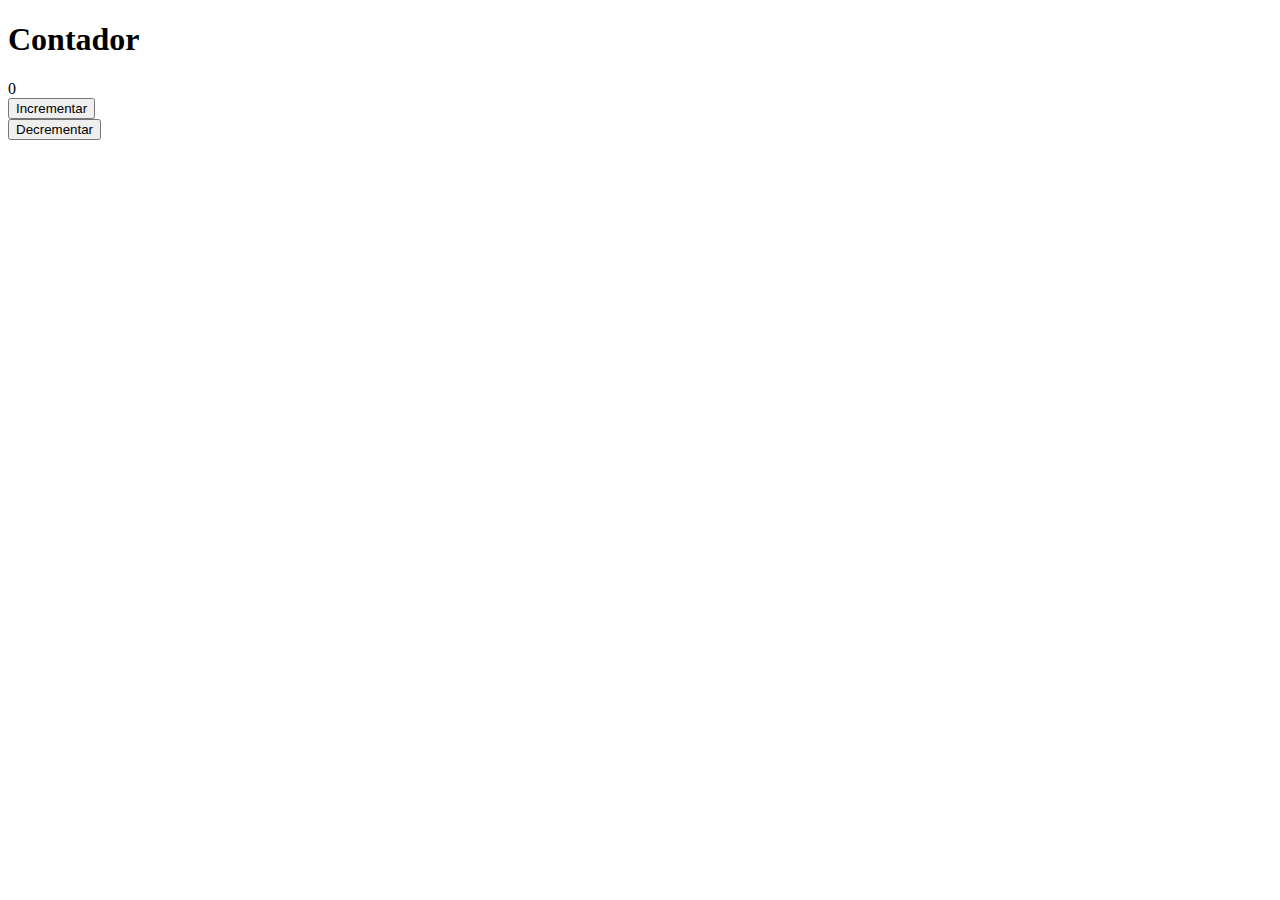
<file: Practica1/index.html>
<!DOCTYPE html>
<html lang="en">
<head>
    <meta charset="UTF-8">
    <meta http-equiv="X-UA-Compatible" content="IE=edge">
    <meta name="viewport" content="width=device-width, initial-scale=1.0">
    
    <title>Contador</title>
</head>
<body>
    <main>
        <div>
            <h1>Contador</h1>
            <span id="contador">0</span>
            <div>
                <button id="incrementar" onclick="incrementar()">Incrementar</button>
            </div>
            <div>
                <button id="decrementar" onclick="decrementar()">Decrementar</button>
            </div>
        </div>
    </main>

    <script src="./app.js"></script>

</body>
</html>
</file>
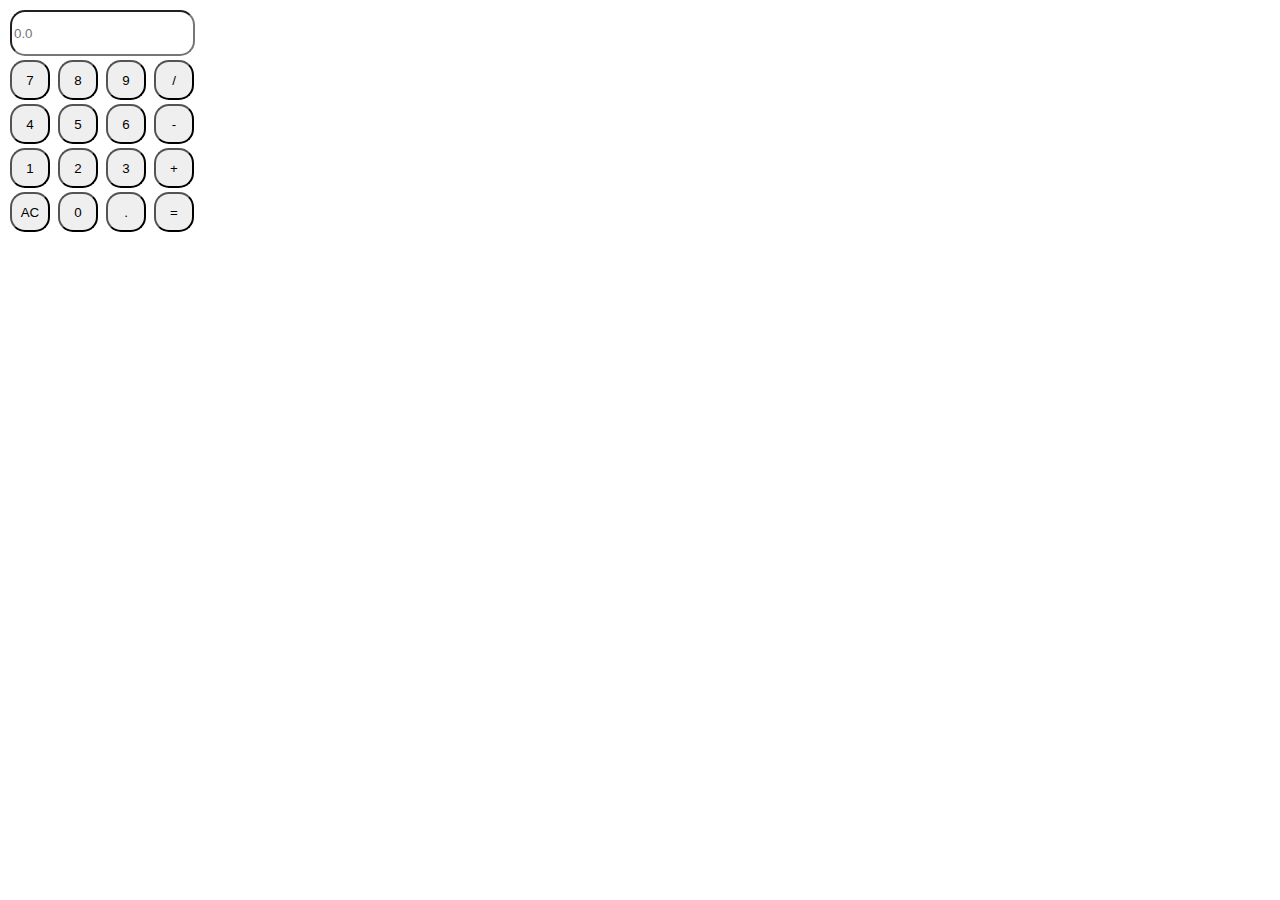
<file: Practica2/index.html>
<!DOCTYPE html>
<html lang="en">
    <head>
        <meta charset="UTF-8">
        <meta http-equiv="X-UA-Compatible" content="IE=edge">
        <meta name="viewport" content="width=device-width, initial-scale=1.0">
        <link rel="stylesheet" href="./css/styles.css">
        <title>Document</title>
    </head>
    <body>
        <div id="container">
            <div class="display">
                <input type="text" name="display" id="display" placeholder="0.0">
            </div>
            
            <div class="buttons">
                <div class="row">
                    <button class="button num" id="btn7" onclick="evento7()">7</button>
                    <button class="button num" id="btn8" onclick="evento8()">8</button>
                    <button class="button num" id="btn9" onclick="evento9()">9</button>
                    <button class="button op" id="btnDiv" onclick="eventoDiv()">/</button>
                </div>
                <div class="row">
                    <button class="button num" id="btn4" onclick="evento4()">4</button>
                    <button class="button num" id="btn5" onclick="evento5()">5</button>
                    <button class="button num" id="btn6" onclick="evento6()">6</button>
                    <button class="button op" id="btnSubs" onclick="eventoSubs()">-</button>
                </div>
                <div class="row">
                    <button class="button num" id="btn1" onclick="evento1()">1</button>
                    <button class="button num" id="btn2" onclick="evento2()">2</button>
                    <button class="button num" id="btn3" onclick="evento3()">3</button>
                    <button class="button op" id="btnAdd" onclick="eventoAdd()">+</button>
                </div>
                <div class="row">
                    <button class="button op" id="btnAC" onclick="eventoAC()">AC</button>
                    <button class="button num" id="btn0" onclick="evento0()">0</button>
                    <button class="button op" id="btnDec" onclick="eventoDecimal()">.</button>
                    <button class="button op" id="btnEqu" onclick="eventoEqu()">=</button>
                </div>
            </div>

        <script src="./js/app.js"></script>
    </body>
</html>
</file>
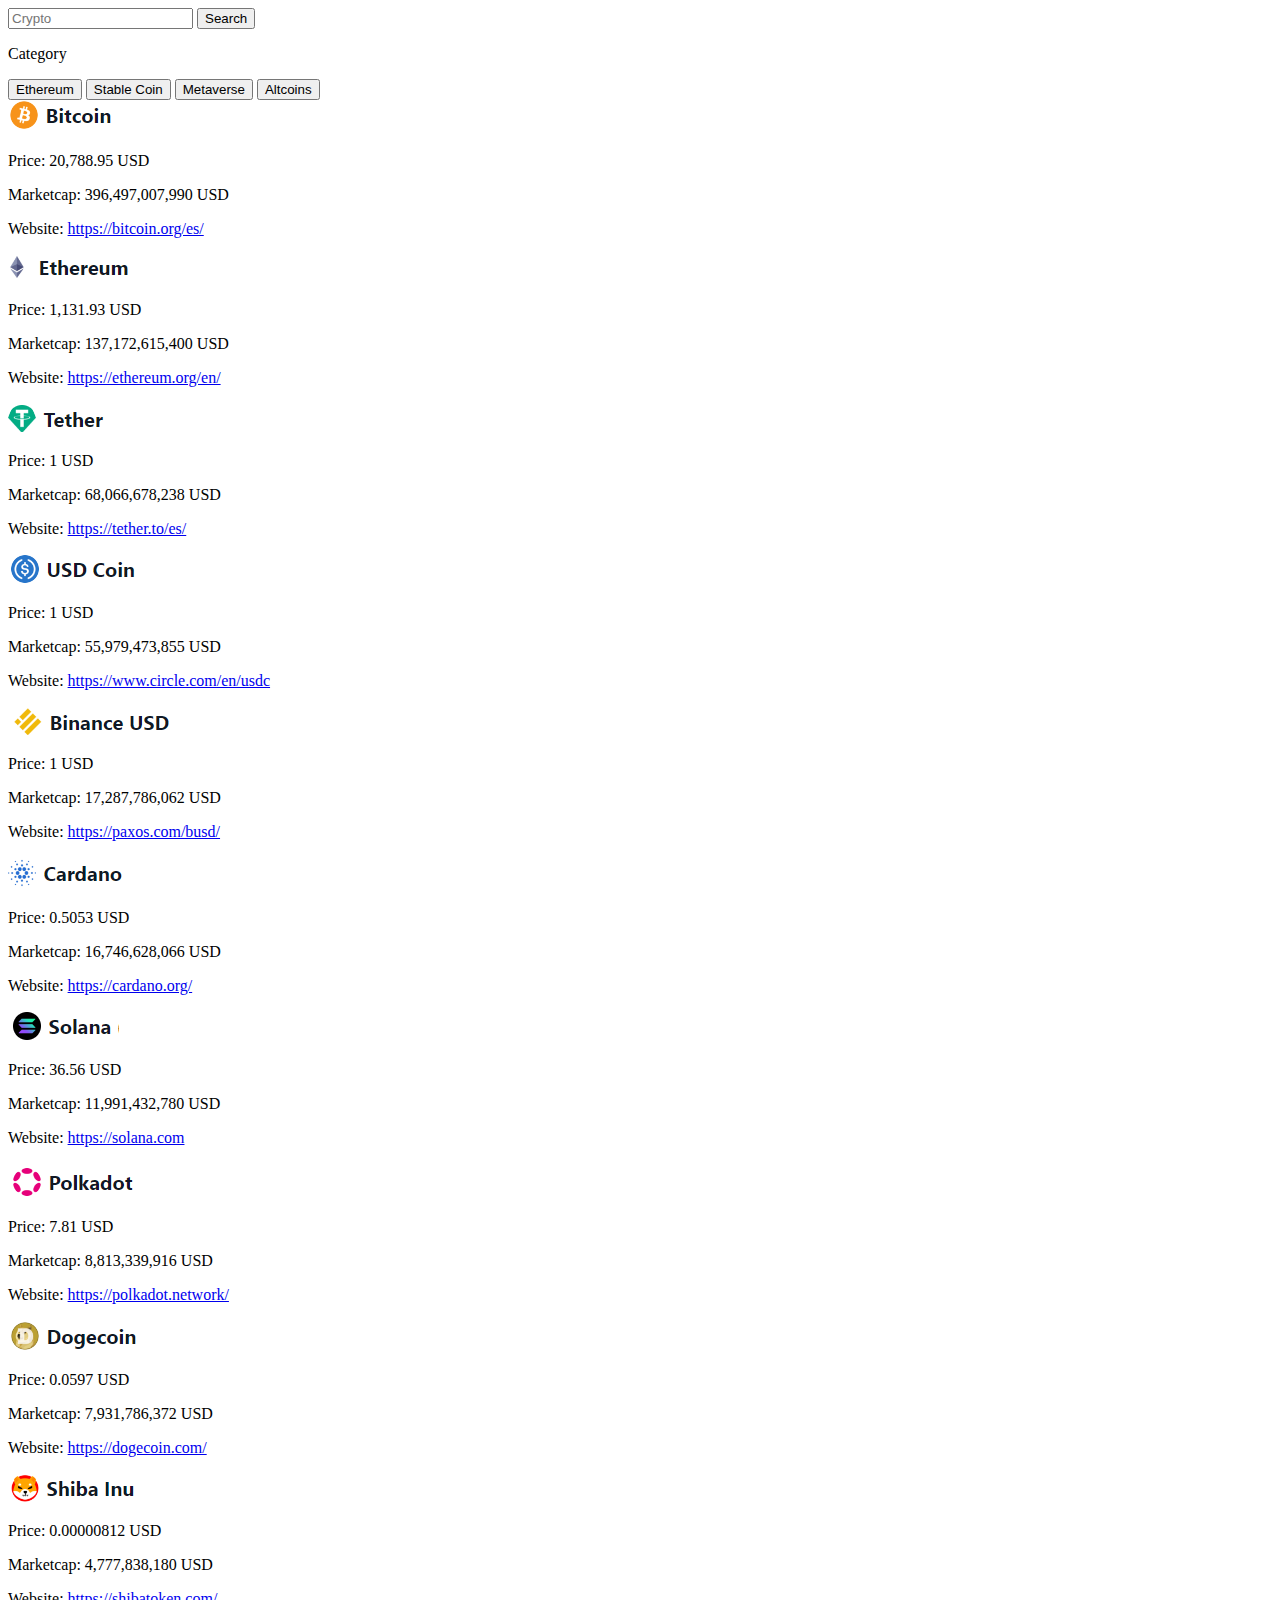
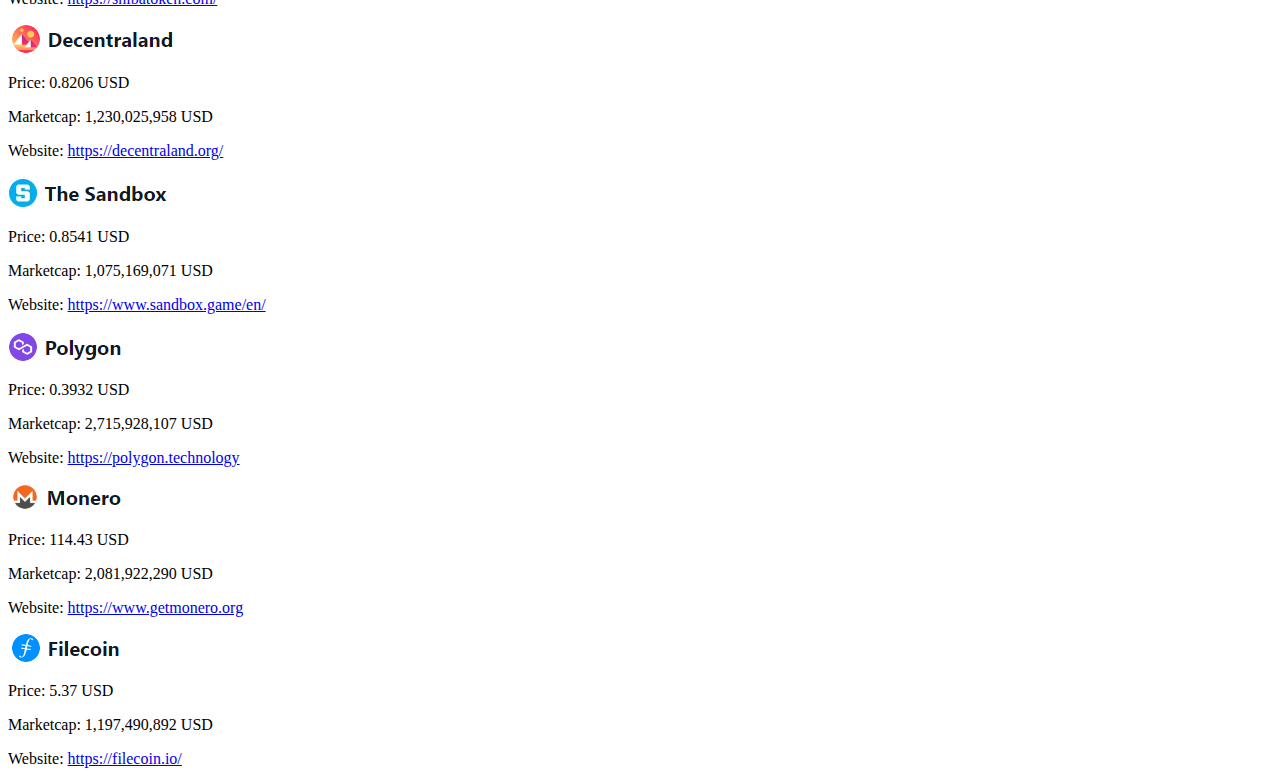
<file: PracticaBuscador/index.html>
<!DOCTYPE html>
<html lang="en">
<head>
    <meta charset="UTF-8">
    <meta http-equiv="X-UA-Compatible" content="IE=edge">
    <meta name="viewport" content="width=device-width, initial-scale=1.0">
    <link href="https://cdn.jsdelivr.net/npm/bootstrap@5.2.0-beta1/dist/css/bootstrap.min.css" rel="stylesheet" integrity="sha384-0evHe/X+R7YkIZDRvuzKMRqM+OrBnVFBL6DOitfPri4tjfHxaWutUpFmBp4vmVor" crossorigin="anonymous">
    <link rel="stylesheet" href="style.css">
    <title>Document</title>
</head>
<body>
    <div class="container">
        <div class="row">
            <div class="col-3 ">
                <div class="side-bar ">
                    <form class="pb-4" id="search-form">
                            <label for="search-field" class="form-label"></label>
                            <input type="text" class="form-control" id="search-field" placeholder="Crypto">
                            <button type="submit" class="btn btn-primary w-100">Search</button>
                    </form>
                    <div class="list-group" id="category-buttons">
                        <p id="category" class="m-0 fw-bold">Category</p>
                        <button id="ethereum" type="button" class="list-group-item list-group-item-action text-center">Ethereum</button>
                        <button id ="stable"type="button" class="list-group-item list-group-item-action text-center">Stable Coin</button>
                        <button id="metaverse" type="button" class="list-group-item list-group-item-action text-center">Metaverse</button>
                        <button id="other" type="button" class="list-group-item list-group-item-action text-center">Altcoins</button>
                    </div>
                </div>
            </div>

            <div class="col-9">
              <div id="grid-movies" class="row row-cols-1 row-cols-md-2 row-cols-lg-3 g-4">
              </div>
            </div>
          </div> 
        </div>

    <script src="./app.js"></script>
    <script src="./db.js"></script>
</body>
</html>
</file>
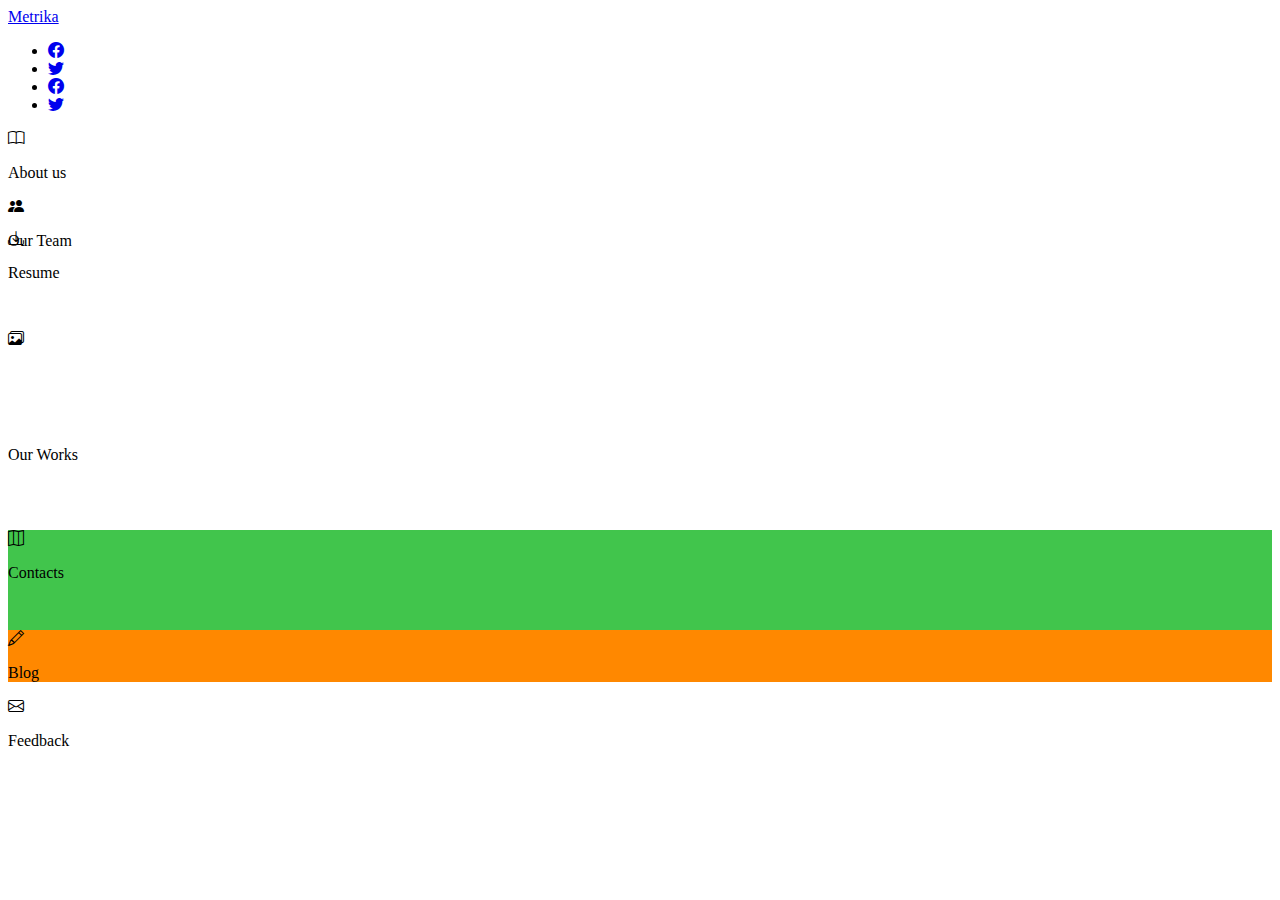
<file: PracticaMetrika/index.html>
<!DOCTYPE html>
<html lang="en">
    <head>
        <meta charset="UTF-8">
        <meta http-equiv="X-UA-Compatible" content="IE=edge">
        <meta name="viewport" content="width=device-width, initial-scale=1.0">
        <link href="https://cdn.jsdelivr.net/npm/bootstrap@5.2.0-beta1/dist/css/bootstrap.min.css" rel="stylesheet" integrity="sha384-0evHe/X+R7YkIZDRvuzKMRqM+OrBnVFBL6DOitfPri4tjfHxaWutUpFmBp4vmVor" crossorigin="anonymous">
        <link rel="stylesheet" href="https://cdn.jsdelivr.net/npm/bootstrap-icons@1.8.3/font/bootstrap-icons.css">
        <link rel="stylesheet" href="./styles.css">
        <title>Document</title>
    </head>

    <body>
        <div class="container">
            <div class="row">
                <div class="col">
                    <nav class="navbar navbar-expand-sm bg-light">
                        <div class="container-fluid">
                          <a class="navbar-brand fs-1" href="#">Metrika</a>
                          <div class="collapse navbar-collapse" id="navbarSupportedContent">
                            <ul class="navbar-nav ms-auto mb-2 mb-lg-0">
                              <li class="nav-item">
                                <a class="nav-link" href="#">
                                    <i class="bi bi-facebook fs-4"></i>
                                </a>
                              </li>
                              <li class="nav-item">
                                <a class="nav-link" href="#">
                                    <i class="bi bi-twitter fs-4"></i>
                                </a>
                              </li>
                              <li class="nav-item">
                                <a class="nav-link" href="#">
                                    <i class="bi bi-facebook fs-4"></i>
                                </a>
                              </li>
                              <li class="nav-item">
                                <a class="nav-link" href="#">
                                    <i class="bi bi-twitter fs-4"></i>
                                </a>
                              </li>
                            </ul>
                          </div>
                        </div>
                      </nav>
                </div>
            </div>

            <div class="row d-flex align-items-center">
                <div class="col-md-4">
                    <div class="d-flex flex-row justify-content-evenly height-100">
                        <div class="m-1 bg-warning w-50">
                            <div>
                                <i class="bi bi-book fs-1"></i>                                
                            </div>
                            <div>
                                <p>About us</p>
                            </div>
                        </div>
                        <div class="m-1 bg-secondary w-50">
                            <i class="bi bi-people-fill fs-1"></i>
                            <p>Our Team</p>
                        </div>
                    </div>
                    <div class="height-100 bg-danger m-1">
                        <div class="d-flex justify-content-center">
                            <i class="bi bi-download fs-1"></i>
                        </div>
                        <div>
                            <p>Resume</p>
                        </div>
                    </div>
                </div>

                <div class="col-md-4">
                    <div class="height-200 d-flex flex-column justify-content-center">
                        <div class="bg-info d-flex justify-content-center height-100">
                            <i class="bi bi-images fs-1"></i>
                        </div>
                        <div class="height-100 bg-info">
                            <p>Our Works</p>
                        </div>
                    </div>
                </div>
                
                <div class="col-md-4 height-200" >
                    <div class="height-100 bg-lightGreen m-1">
                        <div class="d-flex justify-content-center"> 
                            <i class="bi bi-map fs-1"></i>
                        </div>
                        <div>
                            <p>Contacts</p>
                        </div>
                    </div>
                    <div class="d-flex flex-row justify-content-evenly height-100">
                        <div class="p-2 w-50 bg-orange m-1">
                            <div>
                                <i class="bi bi-pencil fs-1"></i>                             
                            </div>
                            <div>
                                <p>Blog</p>
                            </div>
                        </div>
                        <div class="p-2 w-50 bg-warning m-1">
                            <i class="bi bi-envelope fs-1"></i>
                            <p>Feedback</p>
                        </div>
                    </div>
                </div>
            </div>
        </div>
    </body>
</html>
</file>
<file: Practica2/css/styles.css>
.button{
    height: 40px;
    width: 40px;
    margin: 2px;
    border-radius: 15px;
}

#display{
    margin: 2px;
    border-radius: 15px; 
    height: 40px;
}
</file>
<file: PracticaBuscador/style.css>
body{ min-width: 737px;}
</file>
<file: PracticaMetrika/styles.css>
.height-200{
    height: 200px;
}

.height-100{
    height: 100px;
}

.bg-lightGreen{
    background-color: rgb(65, 197, 76);
}

.bg-orange{
    background-color: rgb(255, 136, 0);
}
</file>
